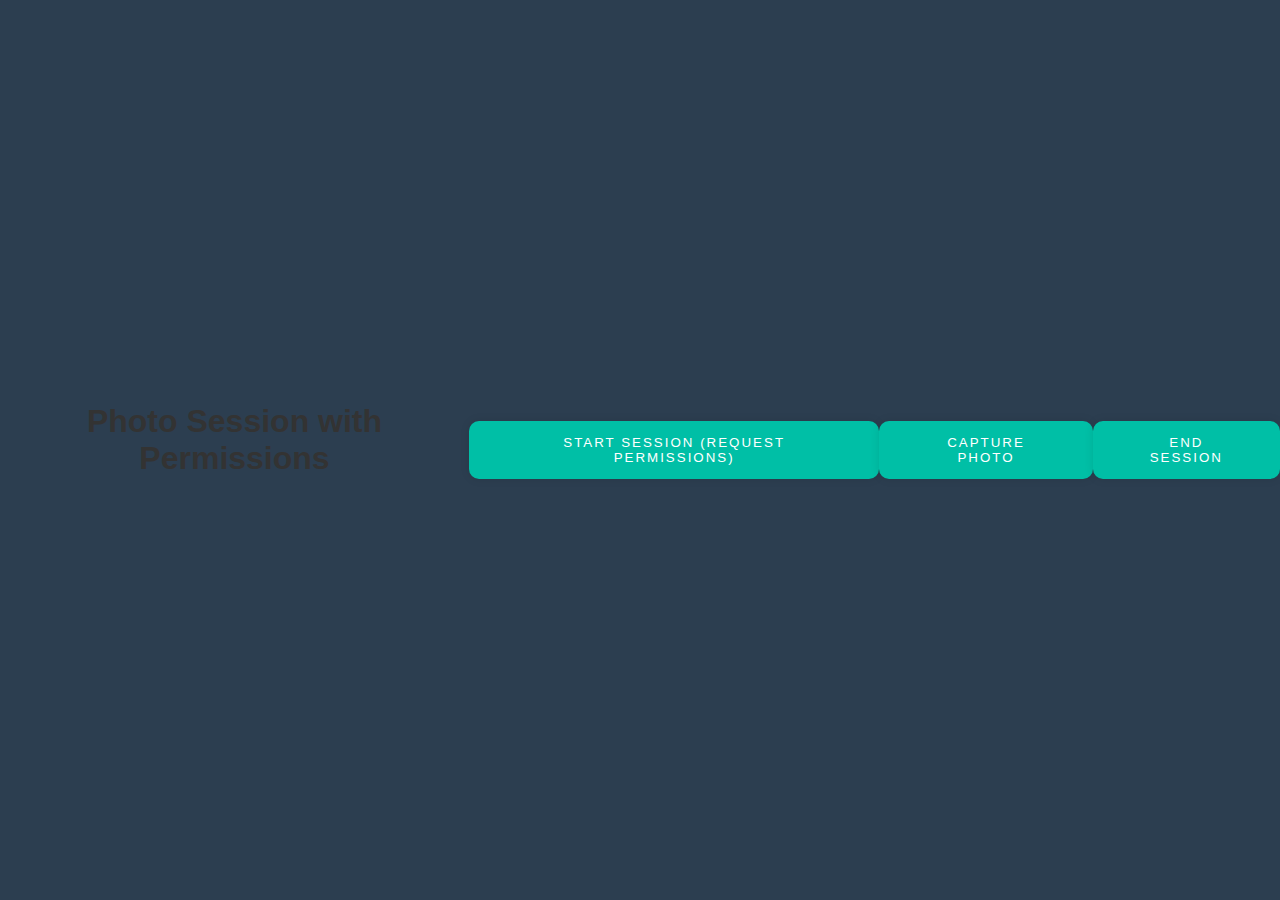
<file: Index.html>
<!-- index.html -->
<!DOCTYPE html>
<html lang="en">
<head>
    <meta charset="UTF-8">
    <title>Photo Session with Permissions</title>
    <!-- Link to CSS for styling -->
    <link rel="stylesheet" href="style.css">
</head>
<body>
    <!-- Page header -->
    <h1>Photo Session with Permissions</h1>

    <!-- Buttons for starting session, capturing photos, and ending session -->
    <button id="start-session">Start Session (Request Permissions)</button> <!-- Initiates permissions request -->
    <button id="capture-photo" disabled>Capture Photo</button> <!-- Disabled until permissions are granted -->
    <button id="end-session" disabled>End Session</button> <!-- Disabled until session is started -->

    <!-- Div for displaying captured photos -->
    <div id="photo-gallery"></div>

    <!-- Div for error messages or permission issues -->
    <div id="error-message"></div>

    <!-- Link to the JavaScript file -->
    <script src="app.js"></script> <!-- Ensure JavaScript is linked at the end -->
</body>
</html>
</file>
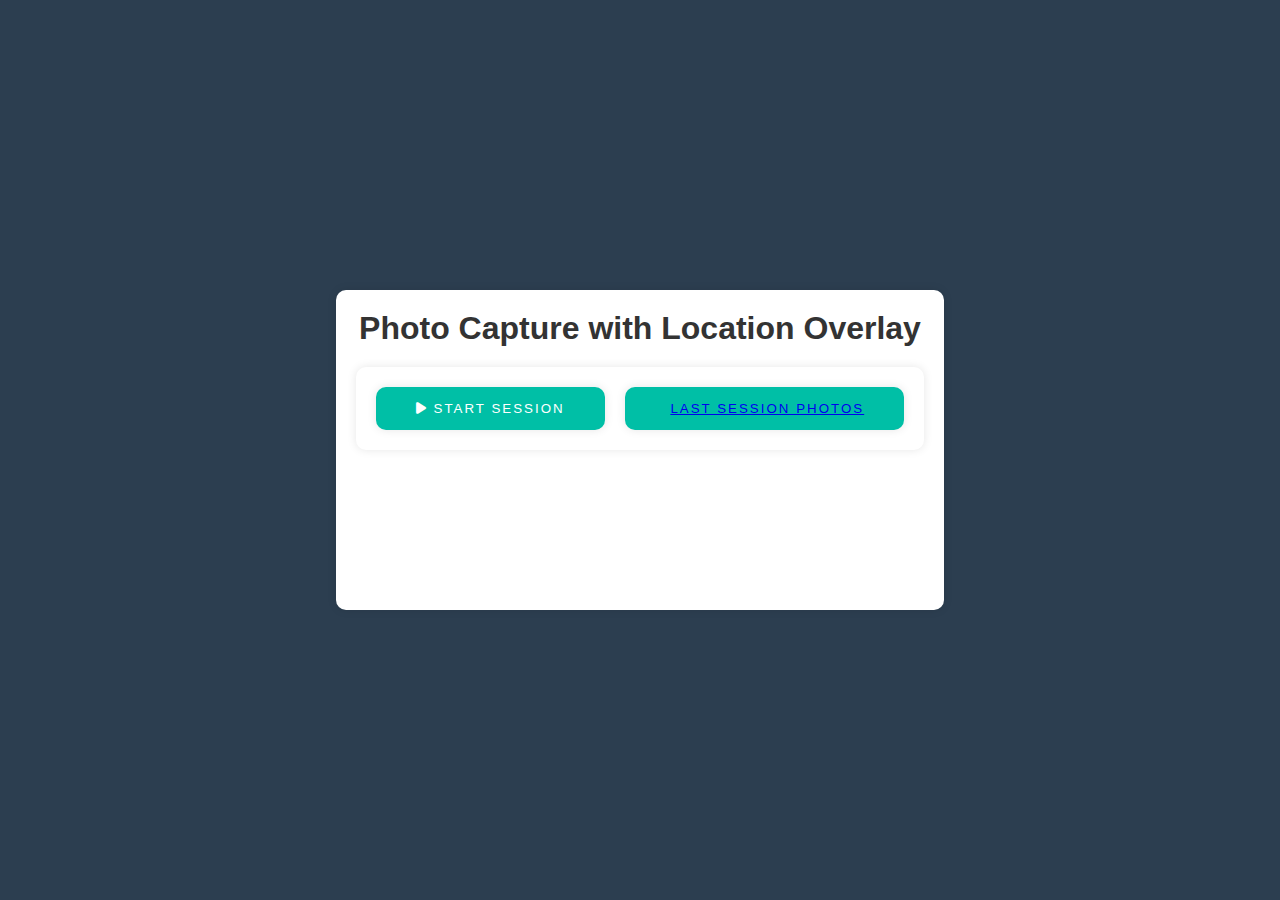
<file: index.html>
<!DOCTYPE html>
<html lang="en">
<head>
    <meta charset="UTF-8">
    <title>Photo Capture with Location Overlay</title>
    <link rel="stylesheet" href="https://cdnjs.cloudflare.com/ajax/libs/font-awesome/6.0.0/css/all.min.css"> <!-- For icons -->
    <link rel="stylesheet" href="style.css"> <!-- Updated CSS styling -->
</head>
<body>
    
<div class="hero" id="hero">
    <h1>Photo Capture with Location Overlay</h1>
    <!-- Video and Canvas for photo capture -->
    <div class="camera-container" style="display: none;">
        <video id="video" autoplay class="camera-video"></video> <!-- Camera stream -->
        <canvas id="canvas" class="camera-canvas"></canvas> <!-- For drawing photos -->
        <button id="capturePhoto" title="Capture a photo">
            <i class="fas fa-camera"></i> Capture Photo
        </button>
    </div>

    <!-- Buttons for session management and photo capturing -->
    <div id="controls-nonActive">
        <div class="button-group">
            <button id="startSession" title="Start the photo session">
                <i class="fas fa-play"></i> Start Session
            </button>
        
            <button id="galleryButton" title="Go to Last Session Photos">
                <i class="fas fa-gallery"></i> 
                <a href="sessionPhotos.html">Last Session Photos</a>
            </button>

        </div>
        
    </div>

    <div id="controls-Active" style="display: none;">
        <div class="button-group">
            <button id="endSession" title="End the photo session">
                <i class="fas fa-stop"></i> End Session
            </button>
            <button id="sharePhotos" title="Share captured photos">
                <i class="fas fa-share"></i> Share Photos
            </button>
            <button id="deleteSessionPhotos" title="Delete session photos">
                <i class="fas fa-trash"></i> Delete All Photos
            </button>
        </div>
    </div>

    

    <!-- Photo gallery to display captured photos -->
    <div id="all-photo-gallery" class="photo-grid"></div>
    <!-- Photo gallery to display captured photos -->
    <div id="session-photo-gallery" class="photo-grid"></div>

    <!-- Error message display area -->
    <div id="error-message"></div>
</div>
    <!-- Link to the updated JavaScript file -->
    <script src="app.js"></script>
</body>
</html>
</file>
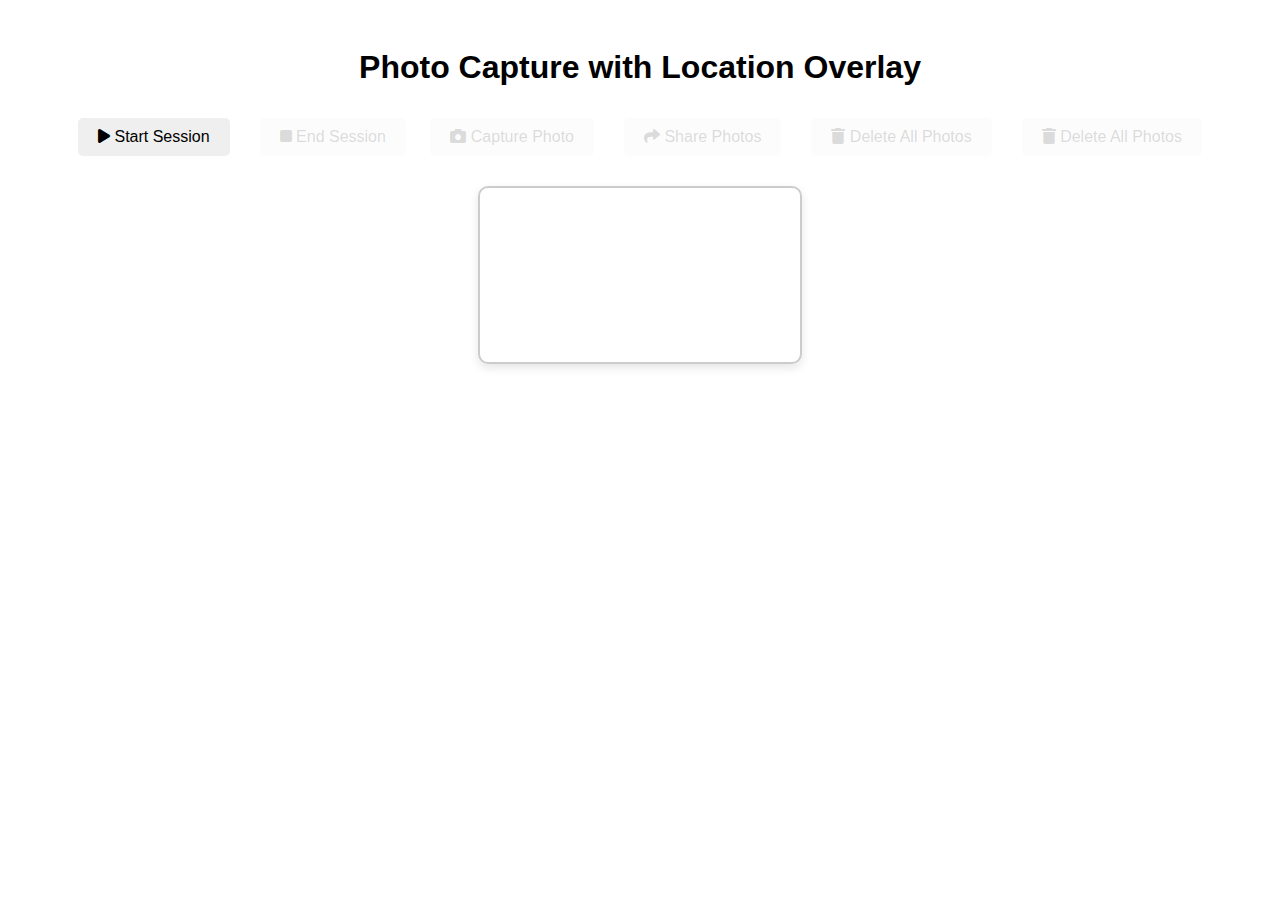
<file: Camera app project/index.html>
<!DOCTYPE html>
<html lang="en">
<head>
    <meta charset="UTF-8">
    <title>Photo Capture with Location Overlay</title>
    <link rel="stylesheet" href="https://cdnjs.cloudflare.com/ajax/libs/font-awesome/6.0.0/css/all.min.css"> <!-- For icons -->
    <link rel="stylesheet" href="style.css"> <!-- Updated CSS styling -->
</head>
<body>
    <h1>Photo Capture with Location Overlay</h1>

    <!-- Buttons for session management and photo capturing -->
    <div id="controls">
        <div class="button-group">
            <button id="startSession" title="Start the photo session">
                <i class="fas fa-play"></i> Start Session
            </button>
            <button id="endSession" title="End the photo session" disabled>
                <i class="fas fa-stop"></i> End Session
            </button>
        </div>
        <div class="button-group">
            <button id="capturePhoto" title="Capture a photo" disabled>
                <i class="fas fa-camera"></i> Capture Photo
            </button>
            <button id="sharePhotos" title="Share captured photos" disabled>
                <i class="fas fa-share"></i> Share Photos
            </button>
            <button id="deleteSessionPhotos" title="Delete session photos" disabled>
                <i class="fas fa-trash"></i> Delete All Photos
            </button>
            <div class="button-group">
            <button id="deleteAllPhotos" title="Delete all stored photos" disabled>
                <i class="fas fa-trash"></i> Delete All Photos
    </button>
</div>

        </div>
    </div>

    <!-- Video and Canvas for photo capture -->
    <div class="camera-container">
        <video id="video" autoplay class="camera-video"></video> <!-- Camera stream -->
        <canvas id="canvas" class="camera-canvas" style="display: none;"></canvas> <!-- For drawing photos -->
    </div>

    <!-- Photo gallery to display captured photos -->
    <div id="photo-gallery" class="photo-grid"></div>

    <!-- Error message display area -->
    <div id="error-message"></div>

    <!-- Link to the updated JavaScript file -->
    <script src="app.js"></script>
</body>
</html>
</file>
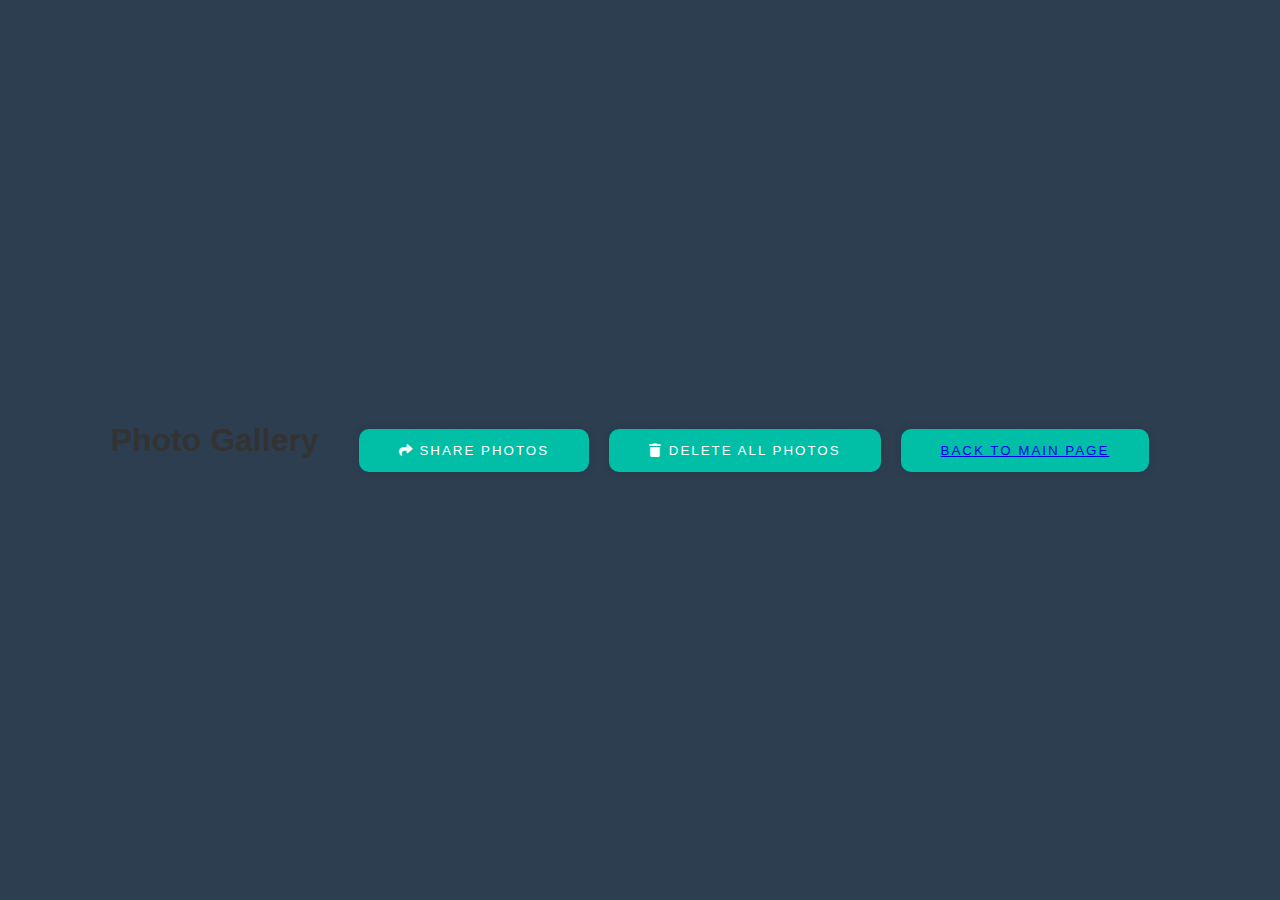
<file: gallery.html>
<!DOCTYPE html>
<html lang="en">
<head>
    <meta charset="UTF-8">
    <title>Photo Gallery</title>
    <link rel="stylesheet" href="https://cdnjs.cloudflare.com/ajax/libs/font-awesome/6.0.0/css/all.min.css"> <!-- For icons -->
    <link rel="stylesheet" href="style.css"> <!-- Updated CSS styling -->
</head>
<body>
    <h1>Photo Gallery</h1>

    <!-- Photo gallery to display captured photos -->
    <div id="all-photo-gallery" class="photo-grid"></div>
<div id="controls">
        <div class="button-group">
            <button id="sharePhotos"title="Share captured photos">
                <i class="fas fa-share"></i> Share Photos
            </button>
            <div class="button-group">
            <button id="deleteAllPhotos" title="Delete all stored photos">
                <i class="fas fa-trash"></i> Delete All Photos
            </button>
            <button id="navigateToOtherPage" title="Navigate to other page">
              <a href="index.html">Back to Main Page</a>
            </button>


    <!-- Error message display area -->
    <div id="error-message"></div>

    <!-- Link to the updated JavaScript file -->
    <script src="gallery.js"></script>
    <script src="app.js"></script>
  
</body>
</html>
</file>
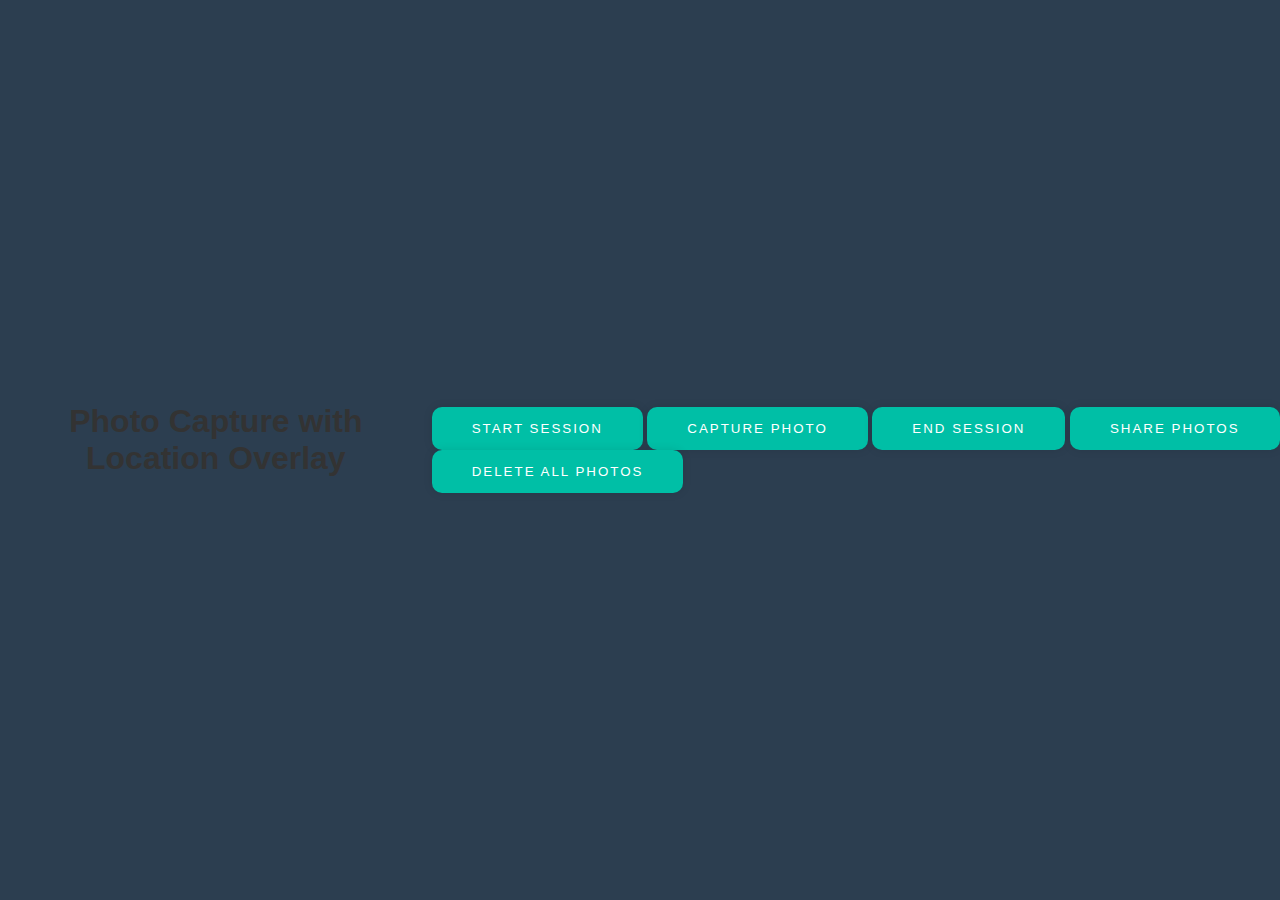
<file: index1.html>
<!DOCTYPE html>
<html lang="en">
<head>
    <meta charset="UTF-8">
    <title>Photo Capture with Location Overlay</title>
    <link rel="stylesheet" href="style.css"> <!-- Link to CSS for styling -->
</head>
<body>
    <h1>Photo Capture with Location Overlay</h1>

    <!-- Buttons for session management and photo capturing -->
    <div id="controls">
        <button id="start-session">Start Session</button>
        <button id="capture-photo" disabled>Capture Photo</button> <!-- Disabled initially -->
        <button id="end-session" disabled>End Session</button> <!-- Disabled initially -->
        <button id="share-photos" disabled>Share Photos</button> <!-- Disabled until photos are captured -->
        <button id="delete-photos" disabled>Delete All Photos</button> <!-- Disabled initially -->
    </div>

    <!-- Photo gallery to display captured photos -->
    <div id="photo-gallery"></div>

    <!-- Error message display area -->
    <div id="error-message"></div>

    <!-- Link to the JavaScript file for functionality -->
    <script src="app.js"></script>
</body>
</html>
</file>
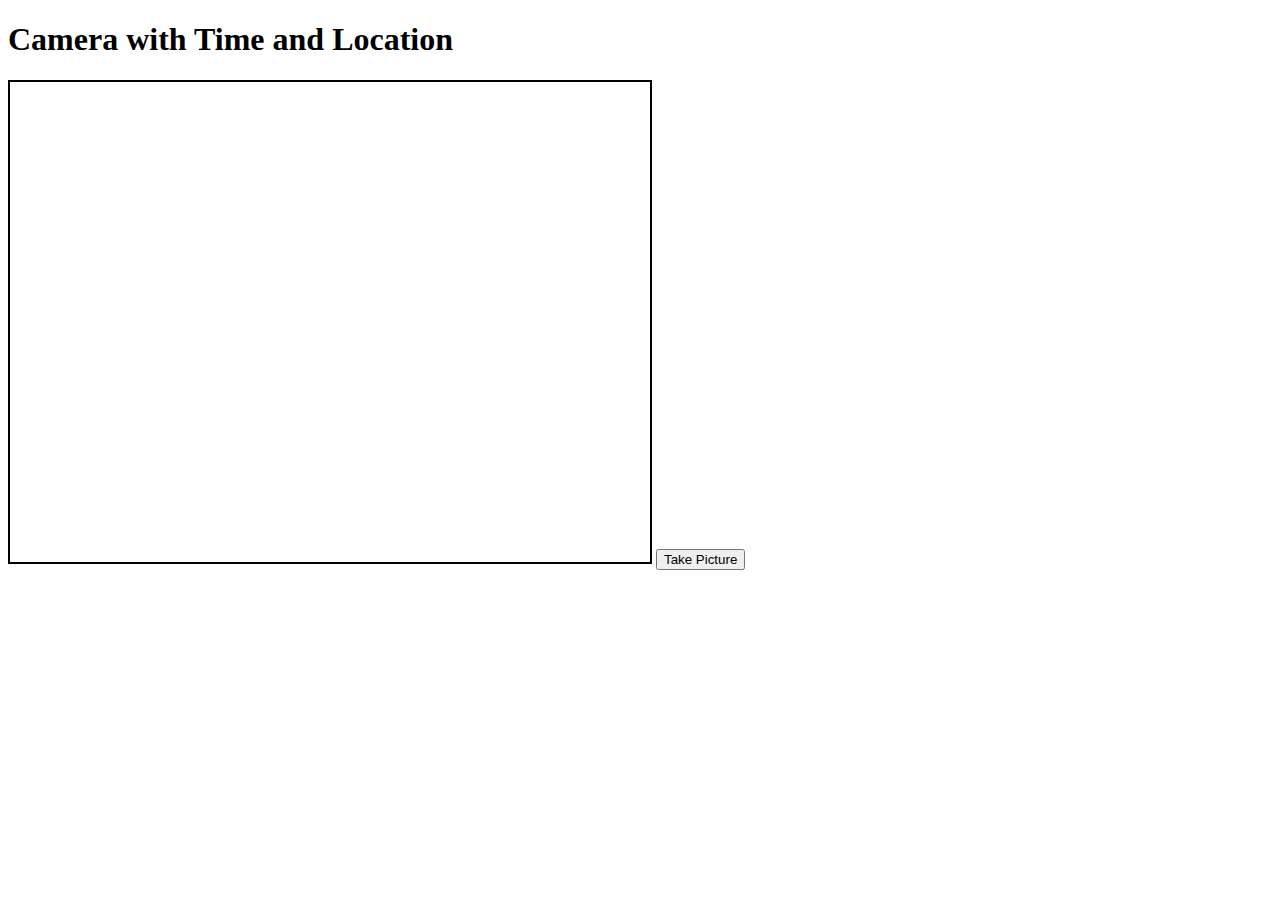
<file: index2.html>
<!DOCTYPE html>
<html lang="en">
<head>
    <meta charset="UTF-8">
    <title>Camera with Time and Location</title>
    <style>
        /* Basic styling for the video, canvas, and buttons */
        #video {
            width: 640px;
            height: 480px;
            border: 2px solid black;
        }
        #canvas {
            border: 2px solid black;
            width: 640px;
            height: 480px;
            display: none;
        }
        #takePicture {
            margin-top: 10px;
        }
    </style>
    <script>
        function requestLocation(callback) {
            if (navigator.geolocation) {
                navigator.geolocation.getCurrentPosition(
                    (position) => {
                        const latitude = position.coords.latitude;
                        const longitude = position.coords.longitude;
                        callback(latitude, longitude);
                    },
                    (error) => {
                        console.error("Error getting geolocation:", error);
                        callback(null, null);
                    }
                );
            } else {
                console.error("Geolocation not supported.");
                callback(null, null);
            }
        }

        function getAddressFromCoordinates(lat, lon, callback) {
            if (lat && lon) {
                const url = `https://nominatim.openstreetmap.org/reverse?format=json&lat=${lat}&lon=${lon}`;

                fetch(url)
                    .then((response) => response.json())
                    .then((data) => {
                        const address = data.display_name || "Location not found.";
                        callback(address);
                    })
                    .catch((error) => {
                        console.error("Error fetching address:", error);
                        callback("Error fetching address.");
                    });
            } else {
                callback("Location not found.");
            }
        }
    </script>
</head>
<body>
    <h1>Camera with Time and Location</h1>
    <!-- Video element to display webcam feed -->
    <video id="video" autoplay></video>
    <!-- Button to take a picture -->
    <button id="takePicture">Take Picture</button>
    <!-- Canvas to display the snapshot -->
    <canvas id="canvas"></canvas>

    <script>
        const video = document.getElementById("video");
        const canvas = document.getElementById("canvas");
        const context = canvas.getContext("2d");
        const takePictureButton = document.getElementById("takePicture");

        // Access the webcam
        navigator.mediaDevices.getUserMedia({ video: true })
            .then((stream) => {
                video.srcObject = stream;
            })
            .catch((error) => {
                console.error("Error accessing webcam:", error);
            });

        // Get the current time and date
        function getCurrentDateTime() {
            const now = new Date();
            return now.toLocaleString(); // Returns current date and time in a human-readable format
        }

        // Function to take a picture and add date, time, and location
        takePictureButton.addEventListener("click", () => {
            canvas.width = video.videoWidth;
            canvas.height = video.videoHeight;

            // Draw the current video frame on the canvas
            context.drawImage(video, 0, 0, video.videoWidth, video.videoHeight);

            // Get the current date and time
            const currentDateTime = getCurrentDateTime();

            // Get the location and add it to the photo
            requestLocation((latitude, longitude) => {
                getAddressFromCoordinates(latitude, longitude, (address) => {
                    context.font = "20px Arial";
                    context.fillStyle = "white";
                    context.fillText(currentDateTime, 10, 30); // Display date/time
                    context.fillText(address, 10, 60); // Display location

                    // Display the canvas
                    canvas.style.display = "block";
                });
            });
        });
    </script>
</body>
</html>
</file>
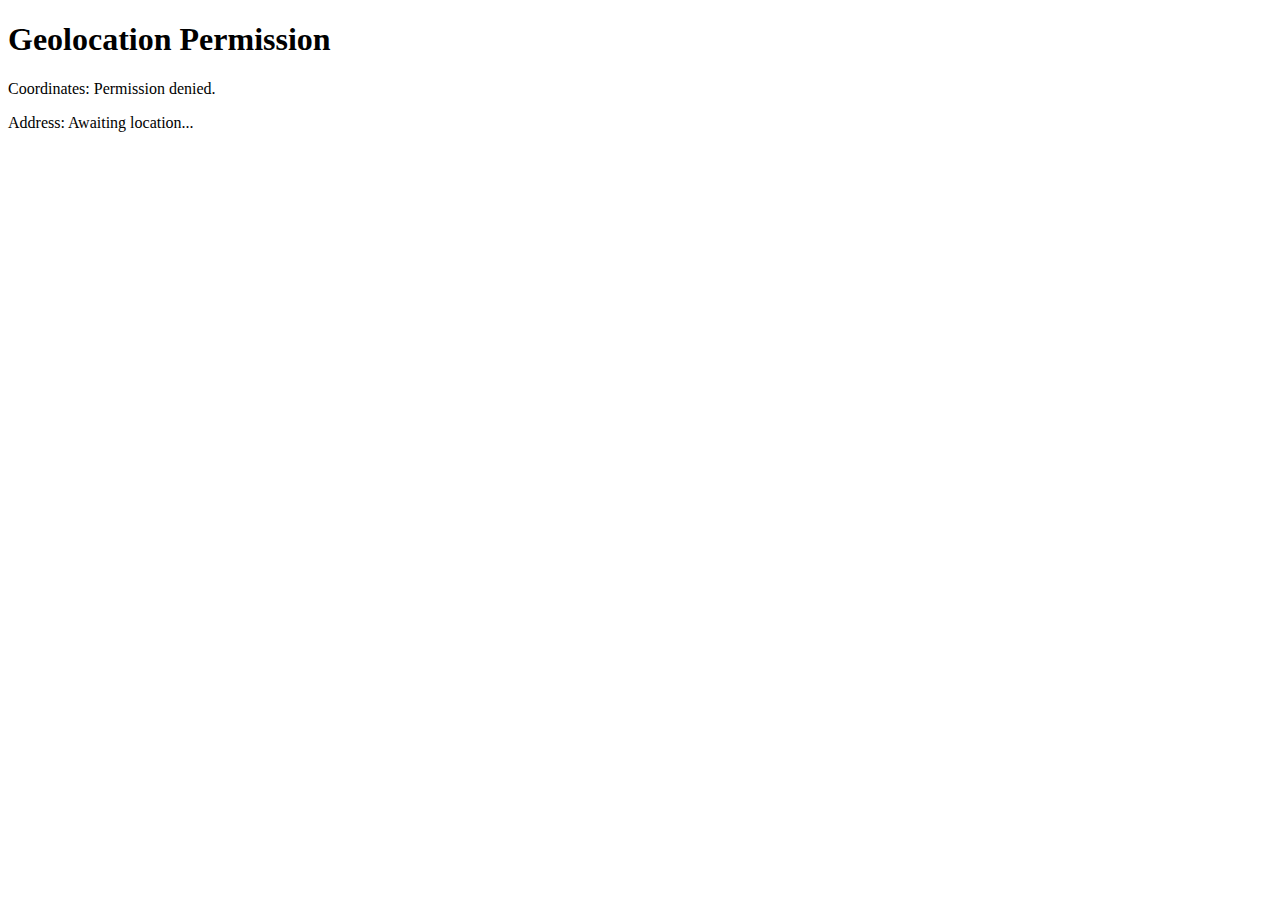
<file: location\.html>
<!DOCTYPE html>
<html lang="en">
<head>
    <meta charset="UTF-8">
    <title>Location Permission</title>
    <script>
        function requestLocation() {
            // Check if geolocation is supported
            if (navigator.geolocation) {
                // Get user's current position
                navigator.geolocation.getCurrentPosition(
                    (position) => {
                        const latitude = position.coords.latitude;
                        const longitude = position.coords.longitude;

                        // Display coordinates and trigger reverse geocoding
                        document.getElementById("coords").innerText = `Lat: ${latitude}, Lon: ${longitude}`;
                        getAddressFromCoordinates(latitude, longitude);
                    },
                    (error) => {
                        // Handle errors
                        let errorMessage;
                        switch (error.code) {
                            case error.PERMISSION_DENIED:
                                errorMessage = "Permission denied.";
                                break;
                            case error.POSITION_UNAVAILABLE:
                                errorMessage = "Position unavailable.";
                                break;
                            case error.TIMEOUT:
                                errorMessage = "Request timed out.";
                                break;
                            default:
                                errorMessage = "An unknown error occurred.";
                                break;
                        }
                        document.getElementById("coords").innerText = errorMessage;
                    }
                );
            } else {
                document.getElementById("coords").innerText = "Geolocation not supported.";
            }
        }

        function getAddressFromCoordinates(lat, lon) {
            const url = `https://nominatim.openstreetmap.org/reverse?format=json&lat=${lat}&lon=${lon}`;

            fetch(url)
                .then((response) => response.json())
                .then((data) => {
                    if (data.display_name) {
                        document.getElementById("address").innerText = data.display_name;
                    } else {
                        document.getElementById("address").innerText = "No address found.";
                    }
                })
                .catch((error) => {
                    document.getElementById("address").innerText = "Error getting address.";
                });
        }
    </script>
</head>
<body onload="requestLocation()">
    <h1>Geolocation Permission</h1>
    <p>Coordinates: <span id="coords">Requesting...</span></p>
    <p>Address: <span id="address">Awaiting location...</span></p>
</body>
</html>
</file>
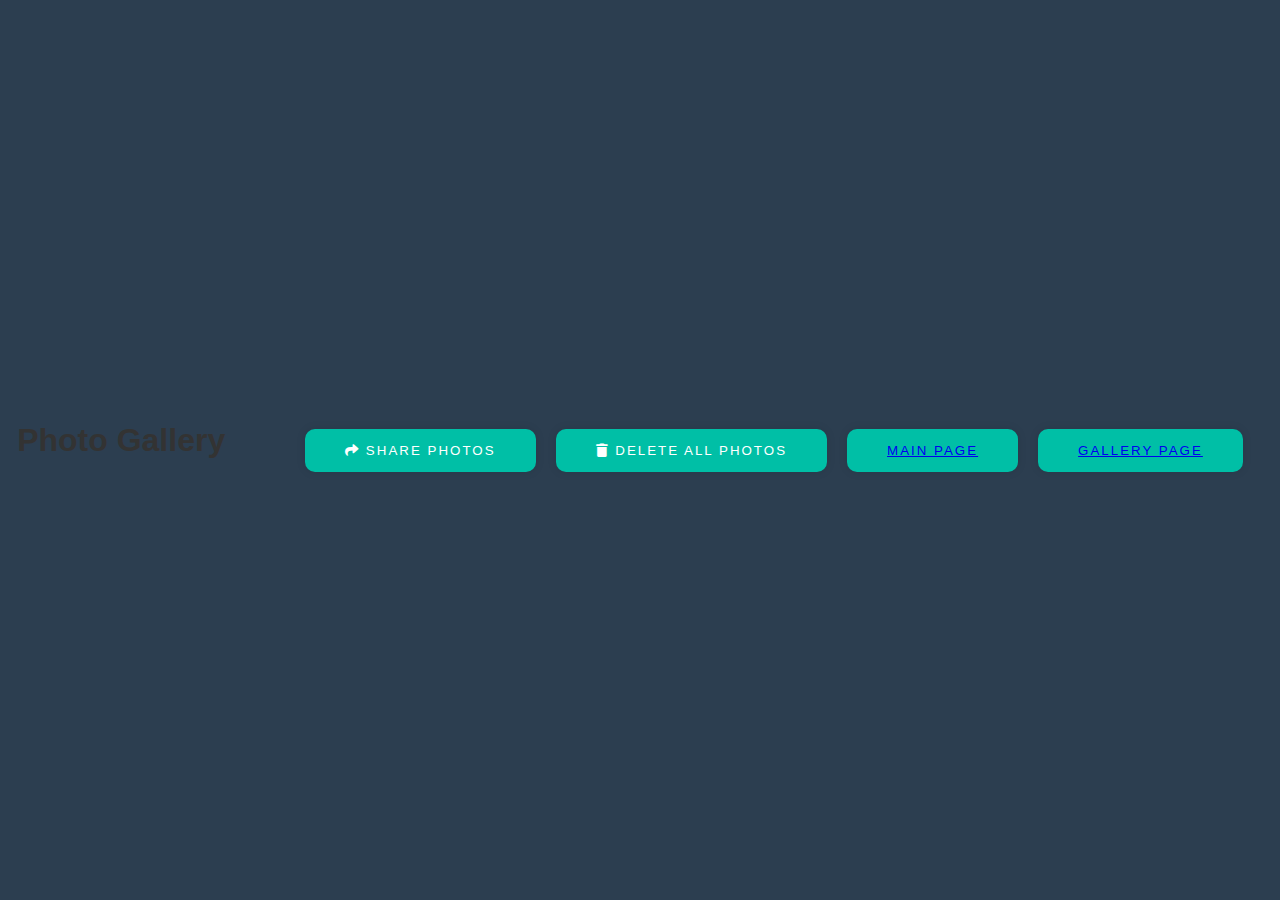
<file: sessionGallery.html>
<!DOCTYPE html>
<html lang="en">
<head>
    <meta charset="UTF-8">
    <title>Photo Gallery</title>
    <link rel="stylesheet" href="https://cdnjs.cloudflare.com/ajax/libs/font-awesome/6.0.0/css/all.min.css"> <!-- For icons -->
    <link rel="stylesheet" href="style.css"> <!-- Updated CSS styling -->
</head>
<body>
    <h1>Photo Gallery</h1>


    <!-- Photo gallery to display captured photos -->
    <div id="session-photo-gallery" class="photo-grid"></div>
    
    <!-- Photo gallery to display captured photos -->
    <div id="session-photo-gallery" class="photo-grid"></div>
<div id="controls">
        <div class="button-group">
            <button id="shareSessionPhotos"title="Share captured photos">
                <i class="fas fa-share"></i> Share Photos
            </button>
            <div class="button-group">
            <button id="deleteSessionPhotos" title="Delete all stored photos">
                <i class="fas fa-trash"></i> Delete All Photos
            </button>
            <button id="navigateToOtherPage" title="Navigate to other page">
              <a href="index.html">Main Page</a>
              <button id="navigateToOtherPage" title="Navigate to other page">
              <a href="gallery.html">Gallery Page</a>
            </button>


    <!-- Error message display area -->
    <div id="error-message"></div>

    <!-- Link to the updated JavaScript file -->
    <script src="sessionGallery.js"></script>
    <script src="app.js"></script>
  
</body>
</html>
</file>
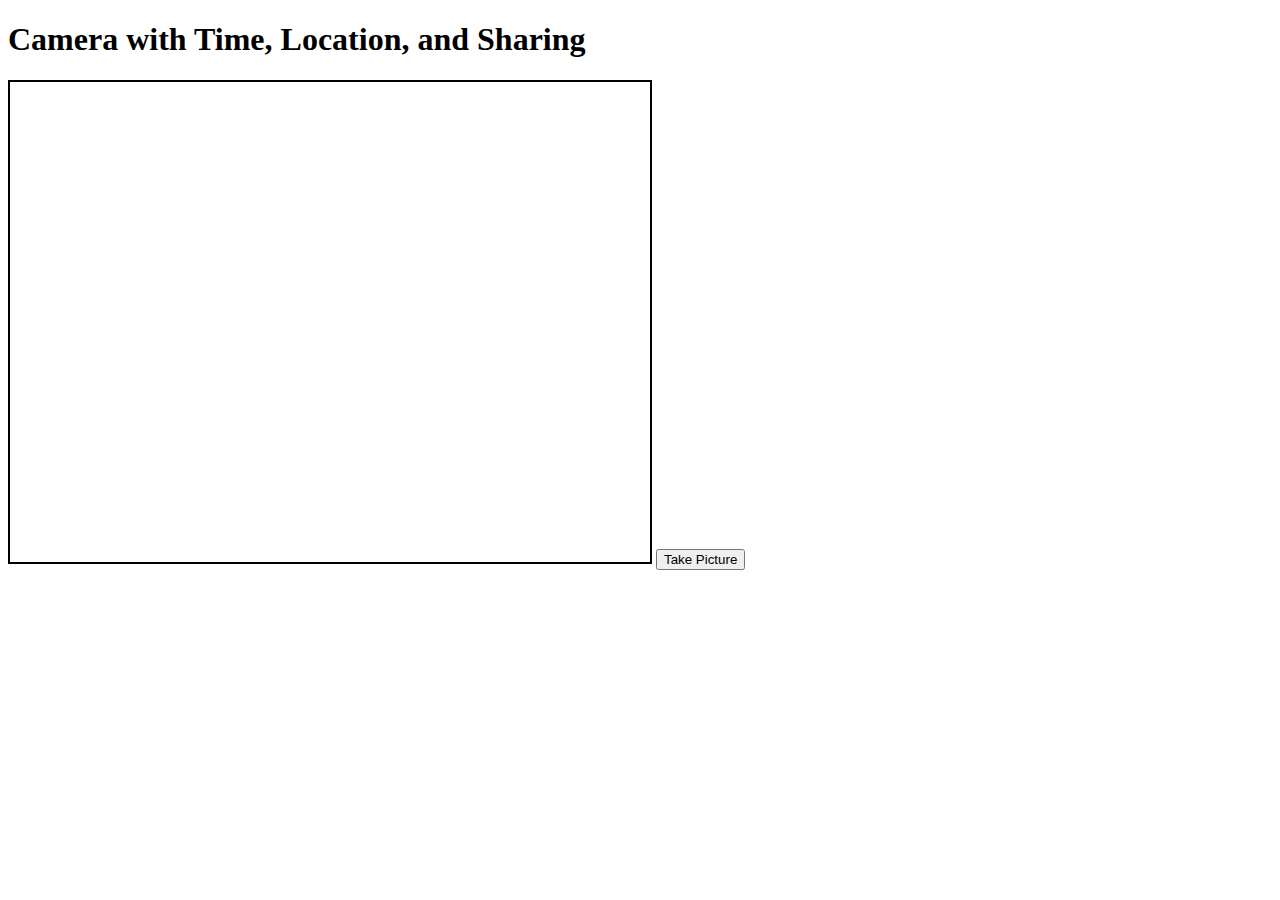
<file: shareButton.html>
<!DOCTYPE html>
<html lang="en">
<head>
    <meta charset="UTF-8">
    <title>Camera with Sharing Functionality</title>
    <style>
        #video {
            width: 640px;
            height: 480px;
            border: 2px solid black;
        }
        #canvas {
            border: 2px solid black;
            width: 640px;
            height: 480px;
            display: none;
        }
        #takePicture, #sharePicture {
            margin-top: 10px;
        }
    </style>
</head>
<body>
    <h1>Camera with Time, Location, and Sharing</h1>
    <video id="video" autoplay></video>
    <button id="takePicture">Take Picture</button>
    <button id="sharePicture" style="display: none;">Share Picture</button> <!-- Initially hidden -->
    <canvas id="canvas"></canvas>

    <script>
        const video = document.getElementById('video');
        const canvas = document.getElementById('canvas');
        const context = canvas.getContext('2d');
        const takePictureButton = document.getElementById('takePicture');
        const sharePictureButton = document.getElementById('sharePicture');

        navigator.mediaDevices.getUserMedia({ video: true })
            .then((stream) => {
                video.srcObject = stream;
            })
            .catch((error) => {
                console.error('Error accessing webcam:', error);
            });

        function getCurrentDateTime() {
            const now = new Date();
            return now.toLocaleString();
        }

        function getLocation(callback) {
            if ('geolocation' in navigator) {
                navigator.geolocation.getCurrentPosition(
                    (position) => {
                        const { latitude, longitude } = position.coords;
                        callback(`Lat: ${latitude.toFixed(4)}, Lon: ${longitude.toFixed(4)}`);
                    },
                    (error) => {
                        callback('Location not available');
                    }
                );
            } else {
                callback('Location not available');
            }
        }

        takePictureButton.addEventListener('click', () => {
            canvas.width = video.videoWidth;
            canvas.height = video.videoHeight;

            context.drawImage(video, 0, 0, video.videoWidth, video.videoHeight);

            const currentDateTime = getCurrentDateTime();

            getLocation((location) => {
                context.font = '20px Arial';
                context.fillStyle = 'white';
                context.fillText(currentDateTime, 10, 30);
                context.fillText(location, 10, 60);

                // Show the canvas
                canvas.style.display = 'block';

                // Enable the share button
                sharePictureButton.style.display = 'inline-block';
            });
        });

        sharePictureButton.addEventListener('click', async () => {
            if (navigator.canShare) {
                // Convert canvas to a Blob
                const blob = await new Promise((resolve) => canvas.toBlob(resolve, 'image/png'));

                const file = new File([blob], 'snapshot.png', { type: 'image/png' });

                // Trigger the native share dialogue if supported
                if (navigator.canShare({ files: [file] })) {
                    navigator.share({
                        files: [file],
                        title: 'Snapshot',
                        text: 'Here is the photo I just took!',
                    })
                    .then(() => console.log('Shared successfully'))
                    .catch((error) => console.error('Error sharing:', error));
                } else {
                    console.error('Cannot share files');
                }
            } else {
                console.error('Web Share API not supported');
            }
        });
    </script>
</body>
</html>
</file>
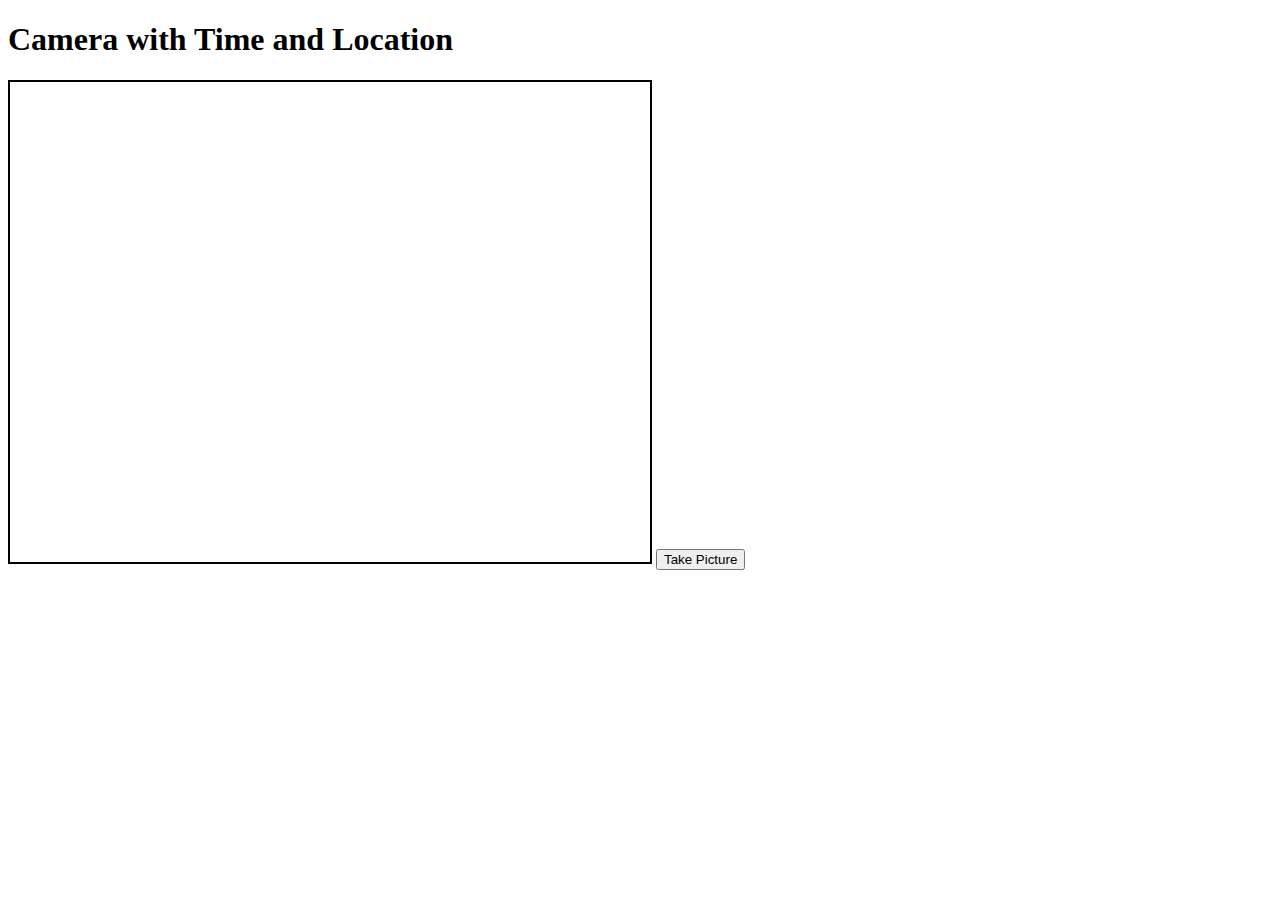
<file: simple camera.html>
<!DOCTYPE html>
<html lang="en">
<head>
    <meta charset="UTF-8">
    <title>Camera with Location Information</title>
    <style>
        /* Styling for the video, canvas, and buttons */
        #video {
            width: 640px;
            height: 480px;
            border: 2px solid black;
        }
        #canvas {
            border: 2px solid black;
            width: 640px;
            height: 480px;
            display: none;
        }
        #takePicture {
            margin-top: 10px;
        }
    </style>
</head>
<body>
    <h1>Camera with Time and Location</h1>
    <!-- Video element to display webcam feed -->
    <video id="video" autoplay></video>
    <!-- Button to take a picture -->
    <button id="takePicture">Take Picture</button>
    <!-- Canvas to display the snapshot -->
    <canvas id="canvas"></canvas>

    <script>
        const video = document.getElementById('video');
        const canvas = document.getElementById('canvas');
        const context = canvas.getContext('2d');
        const takePictureButton = document.getElementById('takePicture');

        // Access the webcam
        navigator.mediaDevices.getUserMedia({ video: true })
            .then((stream) => {
                video.srcObject = stream;
            })
            .catch((error) => {
                console.error('Error accessing webcam:', error);
            });

        // Get the current time and date
        function getCurrentDateTime() {
            const now = new Date();
            return now.toLocaleString(); // Returns current date and time in a human-readable format
        }

        // Reverse geocode coordinates to get a human-readable location
        function getReadableLocation(latitude, longitude, callback) {
            const apiKey = 'YOUR_OPENCAGE_API_KEY'; // Use your OpenCage API key
            const url = `https://api.opencagedata.com/geocode/v1/json?q=${latitude}+${longitude}&key=${apiKey}`;

            fetch(url)
                .then((response) => response.json())
                .then((data) => {
                    if (data.results && data.results.length > 0) {
                        const location = data.results[0].formatted; // Get the formatted address
                        callback(location);
                    } else {
                        callback('Location not found');
                    }
                })
                .catch((error) => {
                    console.error('Error fetching location:', error);
                    callback('Location not found');
                });
        }

        // Function to get the user's location and reverse geocode it
        function getLocation(callback) {
            if ('geolocation' in navigator) {
                navigator.geolocation.getCurrentPosition(
                    (position) => {
                        const { latitude, longitude } = position.coords;
                        getReadableLocation(latitude, longitude, callback);
                    },
                    (error) => {
                        console.error('Error accessing location:', error);
                        callback('Location not found');
                    }
                );
            } else {
                callback('Location not found');
            }
        }

        // Take a picture and add date, time, and location
        takePictureButton.addEventListener('click', () => {
            // Set canvas size to match the video
            canvas.width = video.videoWidth;
            canvas.height = video.videoHeight;

            // Draw the current video frame on the canvas
            context.drawImage(video, 0, 0, video.videoWidth, video.videoHeight);

            // Get the current date and time
            const currentDateTime = getCurrentDateTime();

            // Get the location and add it to the photo
            getLocation((location) => {
                // Set the text font and color
                context.font = '20px Arial';
                context.fillStyle = 'white';
                context.fillText(currentDateTime, 10, 30); // Display date/time in the top-left corner
                context.fillText(location, 10, 60); // Display location below the date/time

                // Display the canvas
                canvas.style.display = 'block';
            });
        });
    </script>
</body>
</html>
</file>
<file: style.css>
/* Global Styles */

* {
  box-sizing: border-box;
  margin: 0;
  padding: 0;
}

body {
  font-family: -apple-system, BlinkMacSystemFont, "Segoe UI", Roboto, Helvetica, Arial, sans-serif, "Apple Color Emoji", "Segoe UI Emoji", "Segoe UI Symbol";
  background-color: #2c3e50;
  color: #333;
  display: flex;
  justify-content: center;
  align-items: center;
  height: 100vh;
  margin: 0;
}

.hero {
  max-width: 800px;
  margin: 0 auto;
  padding: 20px;
  background-color: #fff;
  border-radius: 10px;
  box-shadow: 0 0 10px rgba(0, 0, 0, 0.1);
}

h1 {
  text-align: center;
  margin-bottom: 20px;
}

/* Camera Container */

.camera-container {
  display: flex;
  flex-direction: column;
  align-items: center;
  padding: 20px;
  border-radius: 10px;
  box-shadow: 0 0 10px rgba(0, 0, 0, 0.1);
}

.camera-video {
  width: 100%;
  max-width: 500px;
  height: auto;
  background-color: #000;
  border-radius: 10px;
}

.camera-canvas {
  display: none;
  max-width: 100%;
}

/* Buttons */

button {
  background-color: #00BFA6;
  padding: 14px 40px;
  color: #fff;
  text-transform: uppercase;
  letter-spacing: 2px;
  cursor: pointer;
  border-radius: 10px;
  border: none;
  box-shadow: 0 0 10px rgba(0, 0, 0, 0.1);
  transition: 0.4s;
}

button:hover {
  background-color: #fff;
  color: #00BFA6;
  border: 2px solid #00BFA6;
}

button:active {
  background-color: #87dbd0;
}

.button-group {
  display: flex;
  flex-wrap: wrap;
  justify-content: center;
  gap: 20px;
}

/* Controls */

#controls-nonActive {
  display: flex;
  flex-direction: column;
  align-items: center;
  padding: 20px;
  border-radius: 10px;
  box-shadow: 0 0 10px rgba(0, 0, 0, 0.1);
}

#controls-Active {
  display: flex;
  flex-direction: row;
  align-items: center;
  padding: 20px;
  border-radius: 10px;
  box-shadow: 0 0 10px rgba(0, 0, 0, 0.1);
}

/* Photo Gallery */

.photo-grid {
  display: grid;
  grid-template-columns: repeat(auto-fit, minmax(200px, 1fr));
  gap: 10px;
  padding: 20px;
}

.photo-grid img {
  max-width: 100%;
  height: auto;
  border-radius: 10px;
  box-shadow: 0 0 10px rgba(0, 0, 0, 0.1);
}

/* Error Message */

#error-message {
  text-align: center;
  color: #ff3b30;
  margin-top: 20px;
}

.photo-grid {
  display: grid;
  grid-template-columns: repeat(auto-fit, minmax(200px, 1fr));
  grid-gap: 10px;
  margin-top: 20px;
}

.photo-thumbnail {
  width: 100%;
  height: auto;
  object-fit: cover;
  border-radius: 5px;
}

/* Responsive Styles */

@media (max-width: 600px) {
  .button-group {
    flex-direction: column;
    align-items: center;
  }

  .button-group button {
    margin: 10px 0;
  }
}
</file>
<file: Camera app project/style.css>
/* style.css */
/* Basic styling for the page */
body {
    font-family: Arial, sans-serif;
    text-align: center;
    padding: 20px;
}

/* Styling for buttons */
button {
    padding: 10px 20px;
    margin: 10px;
    font-size: 16px;
    border: none;
    border-radius: 5px;
    transition: all 0.3s;
}

/* Hover effects */
button:hover {
    background-color: #ddd; /* Light grey on hover */
}

/* Disabled button style */
button:disabled {
    opacity: 0.5;
    cursor: not-allowed;
}

/* Group buttons with spacing */
.button-group {
    display: inline-flex;
    justify-content: center;
    gap: 10px; /* Space between buttons */
}

/* Styling for the camera container */
.camera-container {
    display: inline-block;
    border: 2px solid #ccc;
    padding: 10px;
    margin: 20px;
    border-radius: 10px;
    box-shadow: 0 4px 10px rgba(0, 0, 0, 0.1);
}

/* Styling for video and canvas */
.camera-video {
    width: 300px; /* Set video width for visibility */
    border-radius: 10px;
}

/* Styling for the photo gallery */
.photo-grid {
    display: grid;
    grid-template-columns: repeat(auto-fit, minmax(100px, 1fr)); /* Responsive grid */
    gap: 10px; /* Space between photos */
    margin-top: 20px;
}

/* Styling for error messages */
#error-message {
    color: red;
    text-align: center;
    margin-top: 10px;
}

/* Styling for captured photos */
.photo-thumbnail {
    border: 2px solid #ccc;
    border-radius: 10px;
    padding: 5px;
    transition: all 0.3s;
}

.photo-thumbnail:hover {
    box-shadow: 0 4px 10px rgba(0, 0, 0, 0.1);
}
</file>
